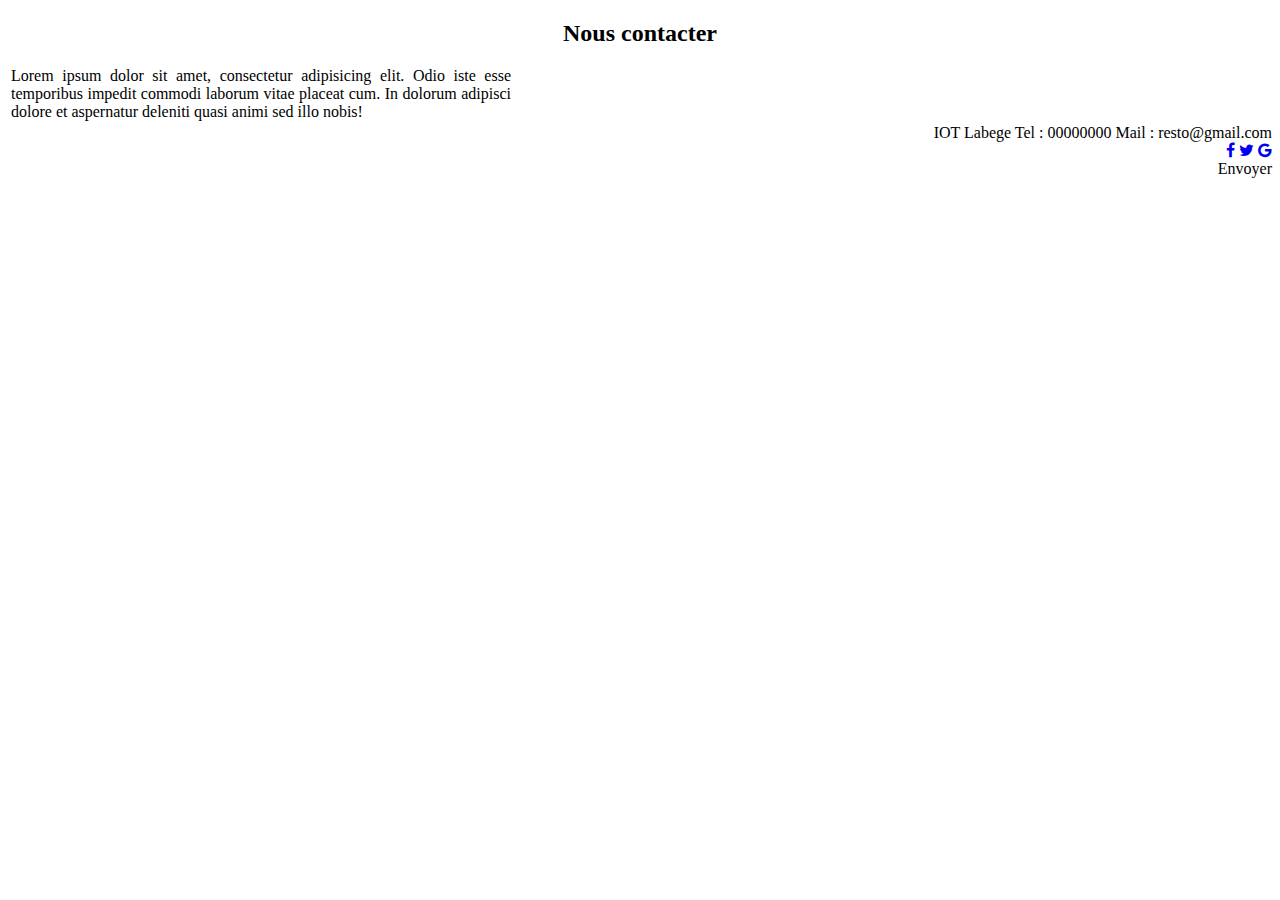
<file: restaurant/index.html>
<!DOCTYPE html>
<html lang="fr">
<head>
	<meta charset="UTF-8">
	<title>restaurant</title>

	<link rel="stylesheet" type="text/css" href="style.css">

	<link rel="stylesheet" href="font-awesome-4.6.3/css/font-awesome.css">

</head>
<body>



	<footer>

		<h2>Nous contacter</h2>

		<div class="texte_nm">
			Lorem ipsum dolor sit amet, consectetur adipisicing elit. Odio iste esse temporibus impedit commodi laborum vitae placeat cum. In dolorum adipisci dolore et aspernatur deleniti quasi animi sed illo nobis! 
		</div>

		<div class="coordonnees_nm">
			IOT Labege
			Tel : 00000000
			Mail : resto@gmail.com



			<div class="formulaire1_nm">
			</div>

			<div class="formulaire2_nm">
			</div>

			<div class="formulaire3_nm">
			</div>


			<div class="reseaux_nm">
				<a href="#"><i class="fa fa-facebook" aria-hidden="true"></i></a>
				<a href="#"><i class="fa fa-twitter" aria-hidden="true"></i></a>
				<a href="#"><i class="fa fa-google" aria-hidden="true"></i></a>

			</div>

			<div class="bouton_nm">

				Envoyer

			</div>




		</footer>	
	</body>
	</html>
</file>
<file: restaurant/style.css>
h2{

	text-align: center;
}

.texte_nm{

	text-align:justify; 
	width: 500px;
	margin: 3px;
	
}

.coordonnees_nm{

	text-align: right;
}
</file>
